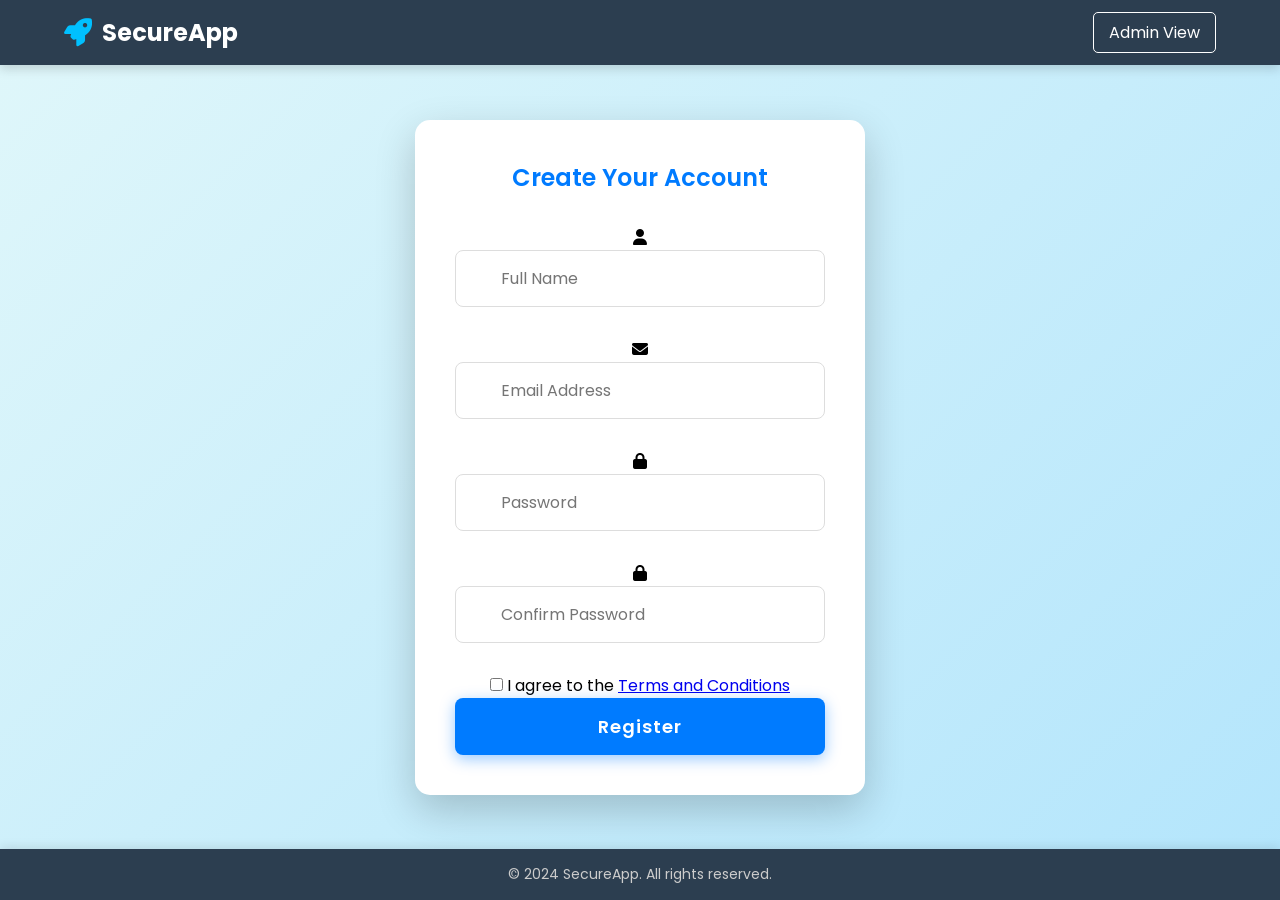
<file: index.html>
<!DOCTYPE html>
<html lang="en">
<head>
    <meta charset="UTF-8">
    <meta name="viewport" content="width=device-width, initial-scale=1.0">
    <title>User Registration - Secure App</title>
    <link rel="stylesheet" href="style.css">
    <link rel="stylesheet" href="https://cdnjs.cloudflare.com/ajax/libs/font-awesome/6.4.2/css/all.min.css">
</head>
<body>
    <header>
        <div class="logo-container">
            <i class="fa-solid fa-rocket logo-icon"></i>
            <h1>SecureApp</h1>
        </div>
        <nav>
            <a href="admin.html" class="admin-link">Admin View</a>
        </nav>
    </header>

    <main class="main-content">
        <div class="registration-container">
            <h2>Create Your Account</h2>
            <form id="registrationForm">
                <div class="input-group">
                    <i class="fa-solid fa-user"></i>
                    <input type="text" id="fullName" placeholder="Full Name" required>
                    <span class="error-message" id="fullNameError"></span>
                </div>

                <div class="input-group">
                    <i class="fa-solid fa-envelope"></i>
                    <input type="email" id="email" placeholder="Email Address" required>
                    <span class="error-message" id="emailError"></span>
                </div>

                <div class="input-group">
                    <i class="fa-solid fa-lock"></i>
                    <input type="password" id="password" placeholder="Password" required>
                    <span class="error-message" id="passwordError"></span>
                </div>

                <div class="input-group">
                    <i class="fa-solid fa-lock"></i>
                    <input type="password" id="confirmPassword" placeholder="Confirm Password" required>
                    <span class="error-message" id="confirmPasswordError"></span>
                </div>

                <div class="checkbox-group">
                    <input type="checkbox" id="terms" required>
                    <label for="terms">I agree to the <a href="#">Terms and Conditions</a></label>
                    <span class="error-message" id="termsError"></span>
                </div>

                <button type="submit" id="submitBtn">Register</button>
            </form>
        </div>
    </main>

    <footer>
        <p>&copy; 2024 SecureApp. All rights reserved.</p>
    </footer>

    <script src="script.js"></script>
</body>
</html>
</file>
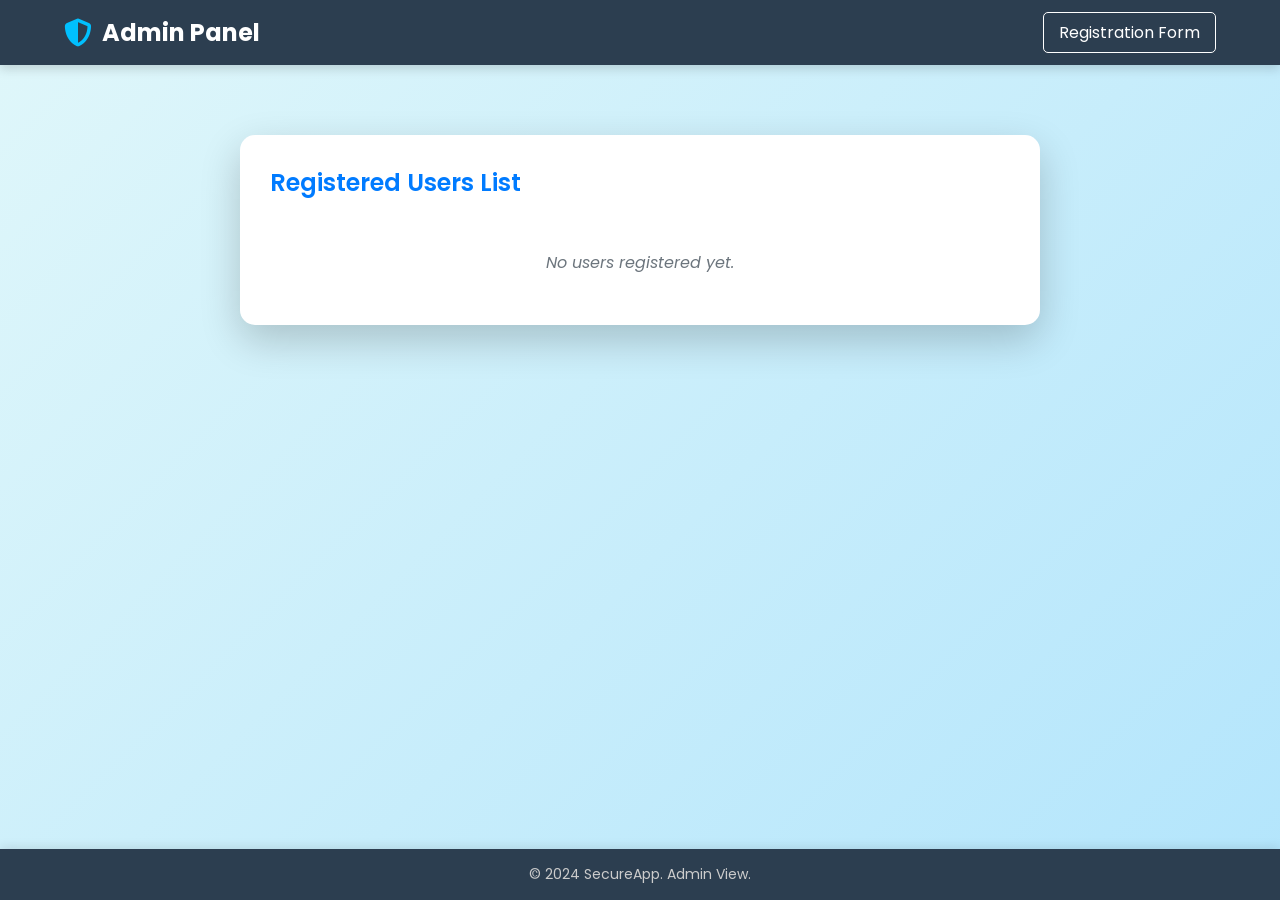
<file: admin.html>
<!DOCTYPE html>
<html lang="en">
<head>
    <meta charset="UTF-8">
    <meta name="viewport" content="width=device-width, initial-scale=1.0">
    <title>Admin Dashboard</title>
    <link rel="stylesheet" href="style.css">
    <link rel="stylesheet" href="https://cdnjs.cloudflare.com/ajax/libs/font-awesome/6.4.2/css/all.min.css">
</head>
<body>
    <header>
        <div class="logo-container">
            <i class="fa-solid fa-shield-halved logo-icon"></i>
            <h1>Admin Panel</h1>
        </div>
        <nav>
            <a href="index.html" class="admin-link">Registration Form</a>
        </nav>
    </header>

    <main class="main-content admin-main">
        <div class="admin-container">
            <h2>Registered Users List</h2>
            <div class="user-list-wrapper">
                <table id="userTable">
                    <thead>
                        <tr>
                            <th>ID</th>
                            <th>Full Name</th>
                            <th>Email Address</th>
                        </tr>
                    </thead>
                    <tbody id="userListBody">
                        </tbody>
                </table>
                <p id="noUsersMessage" class="hidden">No users registered yet.</p>
            </div>
        </div>
    </main>

    <footer>
        <p>&copy; 2024 SecureApp. Admin View.</p>
    </footer>

    <script src="admin.js"></script>
</body>
</html>
</file>
<file: style.css>
/* Custom Fonts and Global Reset */
@import url('https://fonts.googleapis.com/css2?family=Poppins:wght@300;400;600;700&display=swap');

* {
    box-sizing: border-box;
    margin: 0;
    padding: 0;
    font-family: 'Poppins', sans-serif;
}

:root {
    --primary-color: #007bff; /* Bright Blue */
    --accent-color: #00c0ff; /* Light Cyan/Sky Blue */
    --background-color: #e9ecef; /* Light gray background */
    --error-color: #dc3545; /* Red for errors */
    --header-bg: #2c3e50; /* Dark Slate Grey */
}

body {
    background: linear-gradient(135deg, #e0f7fa, #b3e5fc); /* Light blue/cyan gradient */
    display: flex;
    flex-direction: column;
    min-height: 100vh;
}

/* --- Header Styling --- */
header {
    background-color: var(--header-bg);
    color: white;
    padding: 15px 5%;
    display: flex;
    justify-content: space-between;
    align-items: center;
    box-shadow: 0 4px 10px rgba(0, 0, 0, 0.15);
    z-index: 10;
}

.logo-container {
    display: flex;
    align-items: center;
}

.logo-icon {
    font-size: 28px;
    color: var(--accent-color);
    margin-right: 10px;
    animation: pulse 2s infinite ease-in-out; /* Pulsing Logo Animation */
}

@keyframes pulse {
    0% { transform: scale(1); }
    50% { transform: scale(1.05); }
    100% { transform: scale(1); }
}

header h1 {
    font-size: 24px;
    font-weight: 700;
}

.admin-link {
    color: white;
    text-decoration: none;
    padding: 8px 15px;
    border: 1px solid white;
    border-radius: 5px;
    transition: all 0.3s ease;
}

.admin-link:hover {
    background-color: var(--accent-color);
    border-color: var(--accent-color);
    color: var(--header-bg);
}

/* --- Main Content Layout --- */
.main-content {
    flex-grow: 1;
    display: flex;
    justify-content: center;
    align-items: center;
    padding: 40px 20px;
}

/* --- Registration Card Styling --- */
.registration-container {
    background-color: #fff;
    padding: 40px;
    border-radius: 15px;
    box-shadow: 0 15px 40px rgba(0, 0, 0, 0.2); /* Deeper shadow */
    width: 100%;
    max-width: 450px;
    text-align: center;
    animation: slideIn 0.8s cubic-bezier(0.25, 0.46, 0.45, 0.94); /* Smooth Slide-In Animation */
}

@keyframes slideIn {
    from { opacity: 0; transform: translateY(50px); }
    to { opacity: 1; transform: translateY(0); }
}

h2 {
    color: var(--primary-color);
    margin-bottom: 30px;
    font-weight: 600;
}

/* Input Group Styling */
.input-group {
    position: relative;
    margin-bottom: 30px; /* Increased margin for better spacing */
}

.input-group i {
    /* ... (Icon styling remains similar) ... */
    transition: transform 0.3s ease;
}

input[type="text"], input[type="email"], input[type="password"] {
    width: 100%;
    padding: 15px 15px 15px 45px;
    border: 1px solid #ddd;
    border-radius: 8px;
    font-size: 16px;
    transition: all 0.3s ease;
    outline: none;
}

input:focus {
    border-color: var(--primary-color);
    box-shadow: 0 0 10px rgba(0, 123, 255, 0.5); /* Stronger focus animation */
}

.input-group:focus-within i {
    color: var(--primary-color);
    transform: translateY(-50%) scale(1.1); /* Icon animation on focus */
}

/* Validation Feedback & Error Messages */
/* (Error styles remain similar) */

.error-message {
    /* ... (Error message styles remain similar) ... */
    height: 18px; /* Slightly more space */
    transition: all 0.4s cubic-bezier(0.4, 0, 0.2, 1); /* Smoother error transition */
}


/* Button Styling */
button {
    width: 100%;
    padding: 15px;
    background-color: var(--primary-color);
    color: white;
    border: none;
    border-radius: 8px;
    font-size: 18px;
    font-weight: 600;
    cursor: pointer;
    letter-spacing: 1px;
    box-shadow: 0 4px 15px rgba(0, 123, 255, 0.4);
    transition: all 0.3s ease;
}

button:hover {
    background-color: #0056b3; /* Darker blue */
    transform: scale(1.02); /* Pop animation on hover */
    box-shadow: 0 8px 25px rgba(0, 123, 255, 0.6);
}

/* --- Footer Styling --- */
footer {
    background-color: var(--header-bg);
    color: #ccc;
    text-align: center;
    padding: 15px;
    font-size: 14px;
    box-shadow: 0 -2px 10px rgba(0, 0, 0, 0.1);
}

/* --- Admin Panel Styling --- */
.admin-main {
    align-items: flex-start; /* Align content to the top */
}

.admin-container {
    background-color: #fff;
    padding: 30px;
    border-radius: 15px;
    box-shadow: 0 15px 40px rgba(0, 0, 0, 0.2);
    width: 100%;
    max-width: 800px;
    text-align: left;
    margin-top: 30px;
}

.user-list-wrapper {
    overflow-x: auto;
    margin-top: 20px;
}

#userTable {
    width: 100%;
    border-collapse: collapse;
    margin-top: 20px;
}

#userTable th, #userTable td {
    padding: 12px 15px;
    border: 1px solid #eee;
    text-align: left;
}

#userTable thead th {
    background-color: var(--primary-color);
    color: white;
    font-weight: 600;
    position: sticky;
    top: 0;
}

#userTable tbody tr:nth-child(even) {
    background-color: #f8f9fa;
}

#userTable tbody tr:hover {
    background-color: #e9f5ff; /* Subtle hover animation for rows */
    cursor: pointer;
}

#noUsersMessage {
    color: #6c757d;
    text-align: center;
    padding: 20px;
    font-style: italic;
}

.hidden {
    display: none;
}
</file>
